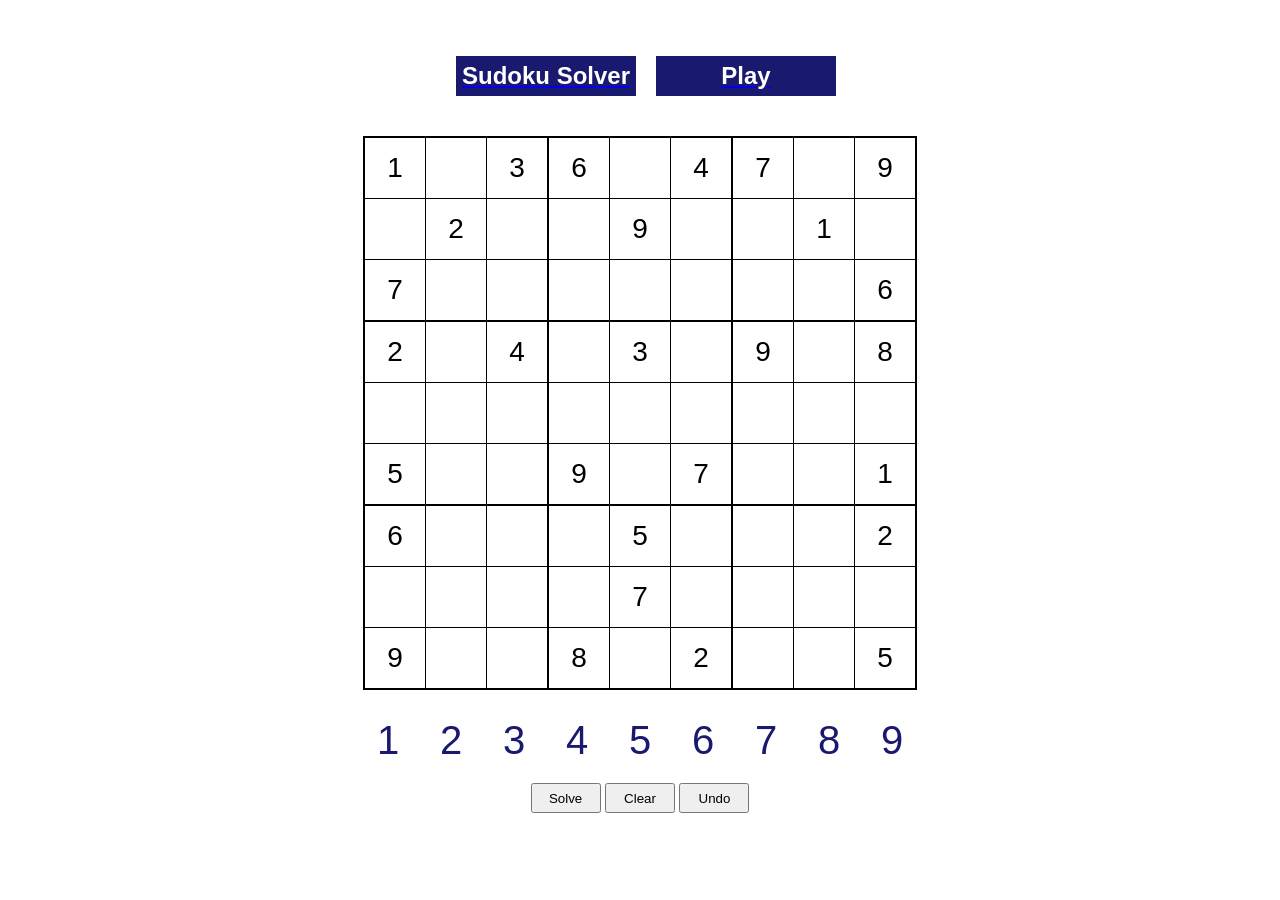
<file: index.html>
<!DOCTYPE html>
<html lang="en">
<head>
    <meta charset="UTF-8">
    <meta name="viewport" content="width=device-width, initial-scale=1.0">
    <title>Sudoku Solver</title>
    <link rel="stylesheet" href="style.css">
    <script src="solver.js" defer></script>
</head>
<body>
    <div id="header-container">
        <a href="index.html">
            <div class="headButton">
                <h2> Sudoku Solver </h2>
            </div>
        </a>
        <a href="solve.html"> 
            <div class="headButton">
                <h2> Play </h2>
            </div>
        </a>
    </div>

    <div id="sudoku-grid">
        <table id="sudoku" align="center" style="margin-top: 40px; margin-bottom: 25px;">
            <colgroup><col><col><col></colgroup>
            <colgroup><col><col><col></colgroup>
            <colgroup><col><col><col></colgroup>
            <tbody>
                <tr> <td>1 <td>  <td>3 <td>6 <td>  <td>4 <td>7 <td>  <td>9
                <tr> <td>  <td>2 <td>  <td>  <td>9 <td>  <td>  <td>1 <td>
                <tr> <td>7 <td>  <td>  <td>  <td>  <td>  <td>  <td>  <td>6
            <tbody>
                <tr> <td>2 <td>  <td>4 <td>  <td>3 <td>  <td>9 <td>  <td>8
                <tr> <td>  <td>  <td>  <td>  <td>  <td>  <td>  <td>  <td>
                <tr> <td>5 <td>  <td>  <td>9 <td>  <td>7 <td>  <td>  <td>1
            <tbody>
                <tr> <td>6 <td>  <td>  <td>  <td>5 <td>  <td>  <td>  <td>2
                <tr> <td>  <td>  <td>  <td>  <td>7 <td>  <td>  <td>  <td>
                <tr> <td>9 <td>  <td>  <td>8 <td>  <td>2 <td>  <td>  <td>5
        </table>
    </div>

    <div id="sudoku-controls">
        <button class="ctrl-btn" type="button" >1</button>
        <button class="ctrl-btn" type="button">2</button>
        <button class="ctrl-btn" type="button">3</button>
        <button class="ctrl-btn" type="button">4</button>
        <button class="ctrl-btn" type="button">5</button>
        <button class="ctrl-btn" type="button">6</button>
        <button class="ctrl-btn" type="button">7</button>
        <button class="ctrl-btn" type="button">8</button>
        <button class="ctrl-btn" type="button">9</button>
    </div>

    <br>
    <div id="buttons" align="center">
        <button id="solve_button" type="button" onclick="solveSoduku();">Solve</button>

        <button id="clear_button" type="button" onclick="clearBoard();">Clear</button>

        <button id="undo_button" typ="button" onclick="undoSolve();">Undo</button>

        <script> 
            const button = document.getElementById("button");
            console.log(button);
        </script>
    </div>
    
</body>
</html>
</file>
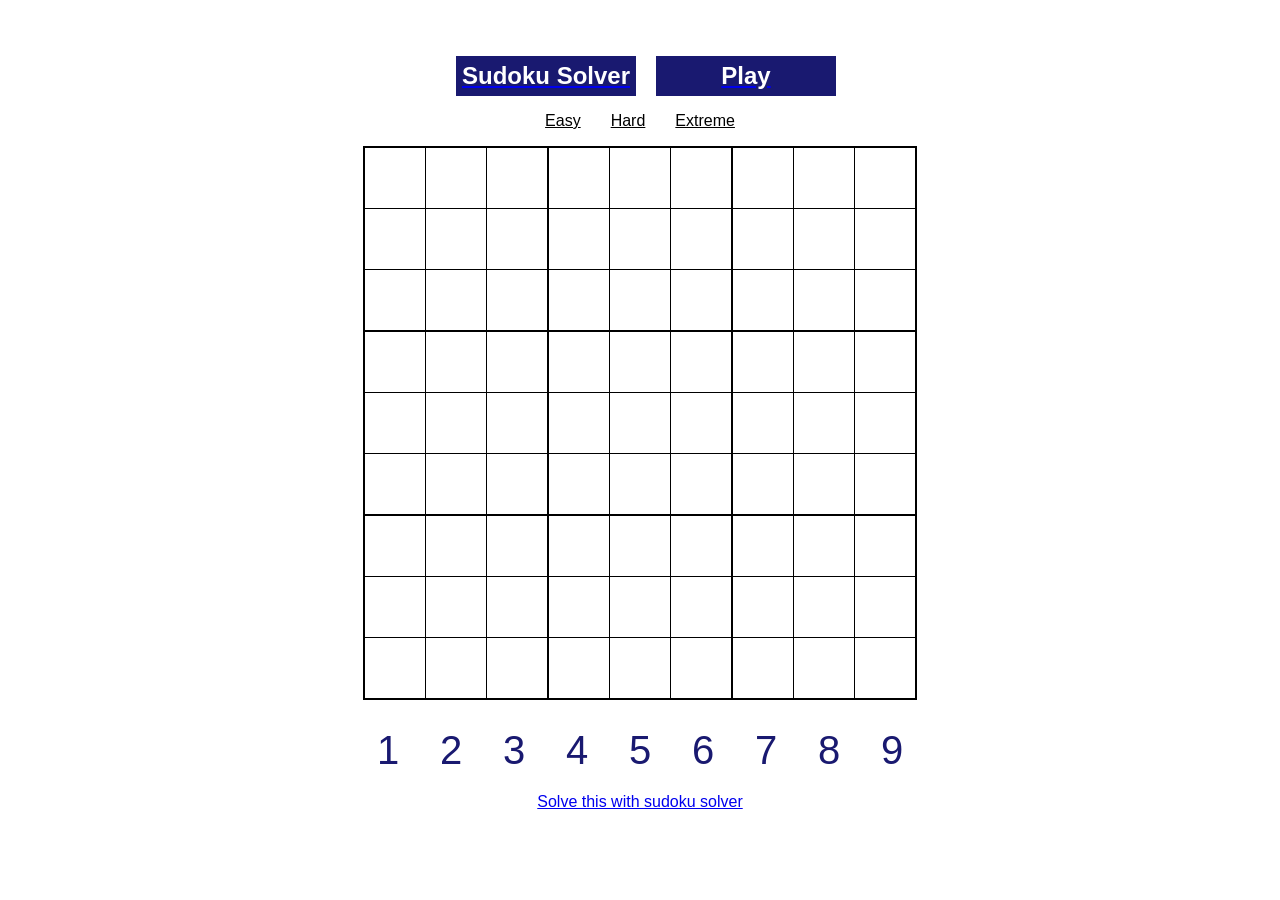
<file: solve.html>
<!DOCTYPE html>
<html lang="en">
<head>
    <meta charset="UTF-8">
    <meta name="viewport" content="width=device-width, initial-scale=1.0">
    <title>Sudoku Solver</title>
    <link rel="stylesheet" href="style.css">
    <script src="play.js" defer></script>
</head>
<body>
    <div id="header-container">
        <a href="index.html">
            <div class="headButton">
                <h2> Sudoku Solver </h2>
            </div>
        </a>
        <a href="solve.html"> 
            <div class="headButton">
                <h2> Play </h2>
            </div>
        </a>
    </div>

    <div id="difficulty" align="center">
        <p class="diff-btn">Easy</p>
        <p class="diff-btn">Hard</p>
        <p class="diff-btn">Extreme</p>
    </div>
    
    <div id="sudoku-grid">
        <table id="sudoku" align="center" style="margin-bottom: 25px;">
            <colgroup><col><col><col></colgroup>
            <colgroup><col><col><col></colgroup>
            <colgroup><col><col><col></colgroup>
            <tbody>
                <tr> <td>  <td>  <td>  <td>  <td>  <td>  <td>  <td>  <td>
                <tr> <td>  <td>  <td>  <td>  <td>  <td>  <td>  <td>  <td>
                <tr> <td>  <td>  <td>  <td>  <td>  <td>  <td>  <td>  <td>
            <tbody>
                <tr> <td>  <td>  <td>  <td>  <td>  <td>  <td>  <td>  <td> 
                <tr> <td>  <td>  <td>  <td>  <td>  <td>  <td>  <td>  <td>
                <tr> <td>  <td>  <td>  <td>  <td>  <td>  <td>  <td>  <td> 
            <tbody>
                <tr> <td>  <td>  <td>  <td>  <td>  <td>  <td>  <td>  <td> 
                <tr> <td>  <td>  <td>  <td>  <td>  <td>  <td>  <td>  <td>
                <tr> <td>  <td>  <td>  <td>  <td>  <td>  <td>  <td>  <td> 
        </table>
    </div>

    
    <div id="sudoku-controls">
        <button class="ctrl-btn" type="button" >1</button>
        <button class="ctrl-btn" type="button">2</button>
        <button class="ctrl-btn" type="button">3</button>
        <button class="ctrl-btn" type="button">4</button>
        <button class="ctrl-btn" type="button">5</button>
        <button class="ctrl-btn" type="button">6</button>
        <button class="ctrl-btn" type="button">7</button>
        <button class="ctrl-btn" type="button">8</button>
        <button class="ctrl-btn" type="button">9</button>
    </div>
    
    <br>
    <div id="buttons" align="center">
        <a href="index.html" id="go-back-to-solver"> Solve this with sudoku solver </a>
    </div>
    
    <div id="solved-popup-window">
        <div class="window-content">
            <h2> YAY! You've solved it. </h2>
            <br>
            <button class="exit-btn"> Exit </button>
            <button class="diff-btn"> Retry </button>
        </div>
    </div>

    <div id="wrong-popup-window">
        <div class="window-content">
            <h2> Oops! You've made some mistakes. </h2>
        </div>
    </div>

</body>
</html>
</file>
<file: style.css>
#buttons {
    max-width: fit-content;
    margin-left: auto;
    margin-right: auto;
}
#solve_button {
    height: 30px;
    width: 70px;
}
#clear_button {
    height: 30px;
    width: 70px;
}
#undo_button {
    height: 30px;
    width: 70px;
}
#header-container {
    display: flex;
    justify-content: center;
    margin-top: 40px;
    margin-left: 12px;
    gap: 20px;
}
.headButton {
    width: min(94vw, 180px);
    height: min(94vw, 40px);
    background-color: midnightblue;
    display: flex;
    justify-content: center;
    align-items: center;
}
.headButton h2{
    color:white;
    margin: 0
}

body {
margin: 0;
padding: 16px;
font-family: Calibri, sans-serif;
}

#sudoku {
border-collapse: collapse;
table-layout: fixed;
width: min(94vw, 540px);
height: min(94vw, 540px);
/*margin: 30px auto;*/
}

#sudoku td {
border: 1px solid black;
width: calc(min(94vw, 540px) / 9);
height: calc(min(94vw, 540px) / 9);
text-align: center;
vertical-align: middle;
padding: 0;
font-size: clamp(16px, 4vw, 28px);
}

#sudoku tr:nth-child(3n) td {
border-bottom: 2px solid black;
}

#sudoku td:nth-child(3n) {
border-right: 2px solid black;
}

#sudoku tr:first-child td {
border-top: 2px solid black;
}

#sudoku td:first-child {
border-left: 2px solid black;
}

#sudoku-grid {
    display:flex;
    justify-content: center;
}

#sudoku-controls {
    display: flex;
    justify-content: center;
    margin: auto;
    gap: 13px;
}

.ctrl-btn {
    color: midnightblue;
    background-color: transparent;
    border: none;
    width: min(9vw, 50px);
    height: min(9vw, 50px);
    font-size: 40px;
    cursor: pointer;
}

.ctrl-btn:hover{
    color: midnightblue;
}

.selected-cell {
    background-color: lightblue !important;
}

#difficulty {
    display:flex;
    justify-content: center;
    align-items: center;
    gap: 30px;
}

.diff-btn {
    text-decoration: underline;
    cursor: pointer;
}

#solved-popup-window {
    position: fixed;
    top: 50%;
    left: 50%;
    z-index: 1000;
    transform: translate(-50%, -50%);
    background-color: rgba(0, 0, 0, 0.5);
    display: none;
    justify-content: center;
    align-items: center;
}

.window-content {
    background-color: lightcyan;
    padding: 20px;
    border-radius: 8px;
    width: 400px;
    box-shadow: 0 4px 8px rgba(0, 0, 0, 0.2);
    position: relative;
    z-index: 1001;
}

.window-content button {
    width: 60px;
    height: 30px;
    margin: 0 20px;
}

#wrong-popup-window {
    position: fixed;
    top: 50%;
    left: 50%;
    z-index: 1000;
    transform: translate(-50%, -50%);
    background-color: rgba(0, 0, 0, 0.5);
    display: none;
    justify-content: center;
    align-items: center;
}
</file>
